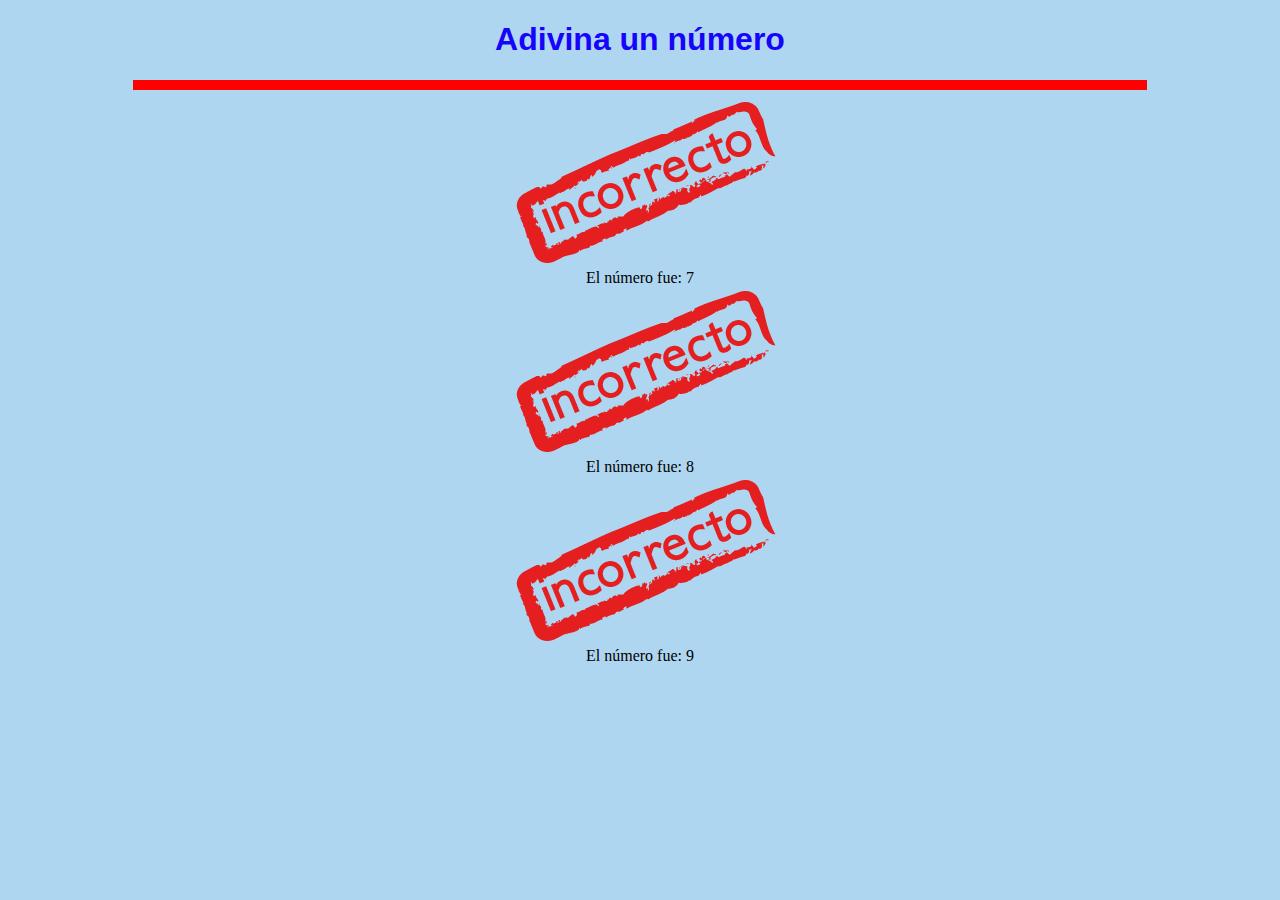
<file: html/Adivina un numero.html>
<!DOCTYPE html>
<html>
       <head>
       	<meta charset="utf-8">
        </head>
        <body>

        <body bgcolor="#AED6F1  ">

        <style type="text/css">
          h1 {
            color: #1704FB;
            text-align: center;
            font-family: "arial";
          }


        </style>
        	<h1>Adivina un número</h1>
          <hr size="10px" color="red" width="80%" align="center" >

            <div id="num" style="text-align: center">
         <script type="text/javascript">
           
          
          var cr = 0;
          while (cr < 3){
          var aleatorio = Math.round(Math.random() * (10 - 1) + 1);
          var respuesta = prompt("Hola Adivina un Numero");
          
          
          if (respuesta === ""){
          document.writeln("El campo no puede ir vacio");
          document.writeln("<br>")
          document.writeln("<br>")
          
          }
          else if (isNaN(respuesta)){
            document.writeln("Tu respuesta no es un número");
            document.writeln("<br>");
            document.writeln("<br>")

          }else {

          if(aleatorio == respuesta){
         document.writeln ('<img src="correcto.png"/>');
         document.writeln("<br>"); 
         document.writeln("Tú número fue: " + aleatorio)
             break;

          }else{
            document.writeln ('<img src="incorrecto.png"/>');
            document.writeln("<br>");
            document.writeln("El número fue: " + aleatorio)
            document.writeln("<br>");
          cr++;
          } 
          }
          
        }

          var respuesta = confirm("¿Fin del juego, ¿Quiere volver a jugar");

            if(respuesta === false){
           
             }else{
              location.reload();
              
            }

         	</script>
          </div>
           </body>
        </html>
</file>
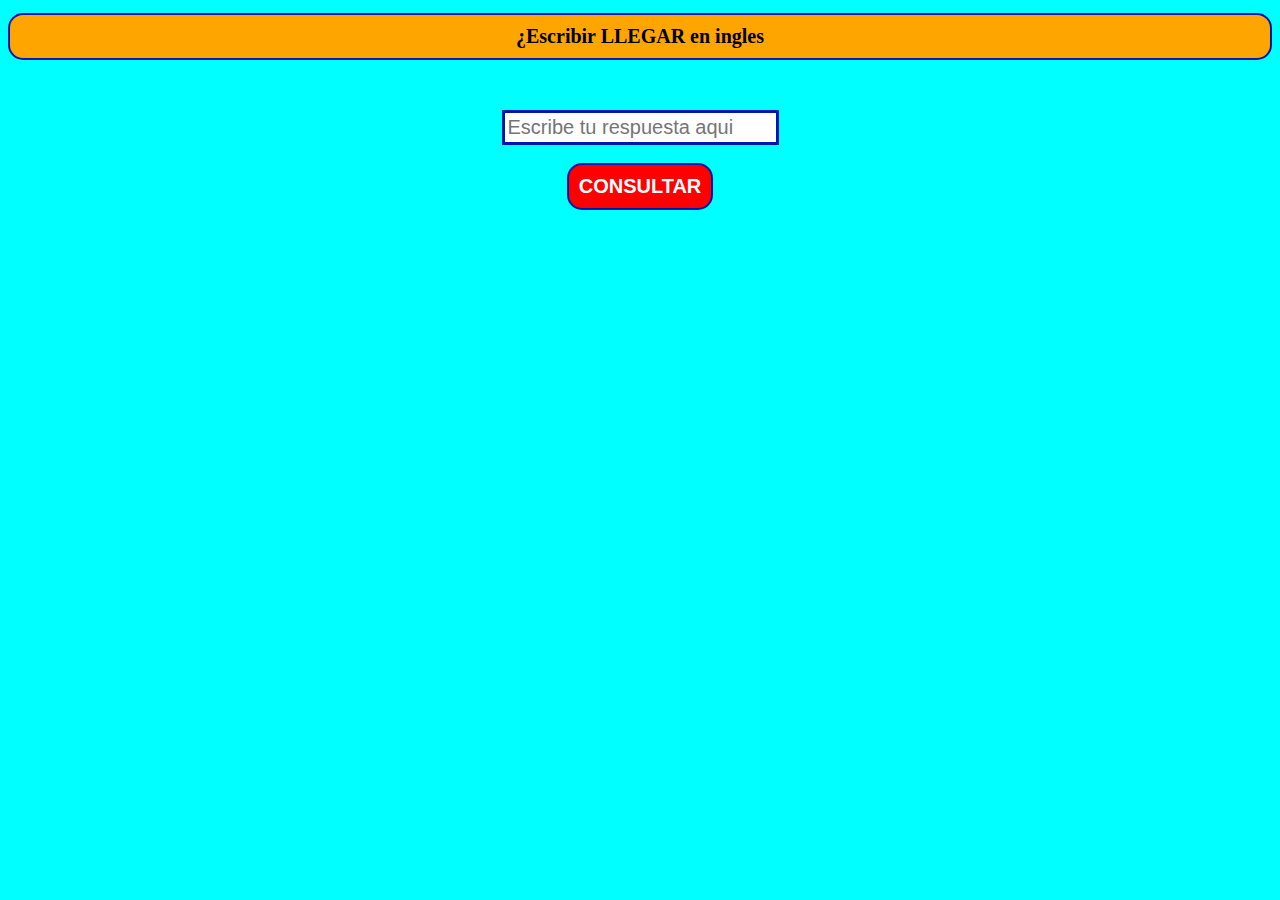
<file: html/adivinajuego.html>
<!DOCTYPE html>
<html>
<head>
	<title>Entradas y salidas</title>
	<meta charset="utf-8">
  <link rel="stylesheet" type="text/css" href="../estilos/adivinajuego.css">

    <script>

      function validarRespuesta(){
      var co = document.getElementById('co');
      var resultado = document.getElementById('resultado');
      var respuesta = resultado.value;
        
          if (respuesta === ""){
          co.innerHTML = ("El campo no puede ir vacio");
          co.style.color = ("red");

        
          }
          else if (isNaN(resultado.value)){
        
          if  (respuesta.toLowerCase() === "arrive"){
          co.innerHTML = ('<img src="palomita1.png"/>');
          
          }else{
          co.innerHTML = ('<img src="tache.png"/>');
            
          }
          }else{
          co.innerHTML =  ("Tus carácteres son incorrectos");
          co.style.color = ("red");
          resultado.value = ("");
              
      }
  }

   </script>	   
</head>
    <CENTER>
    <body>

	<h1>¿Escribir LLEGAR en ingles</h1>
  <br>
  		
  		 <br> 
  		 <input type="text"  id="resultado" placeholder="Escribe tu respuesta aqui"> 
  		 <br><br>
  	   <button type="button"  onclick="validarRespuesta()">CONSULTAR</button>
       <p id="co" style="font-size: 35px" ></p>
         
       </CENTER>  

      
</body>
</html>
</file>
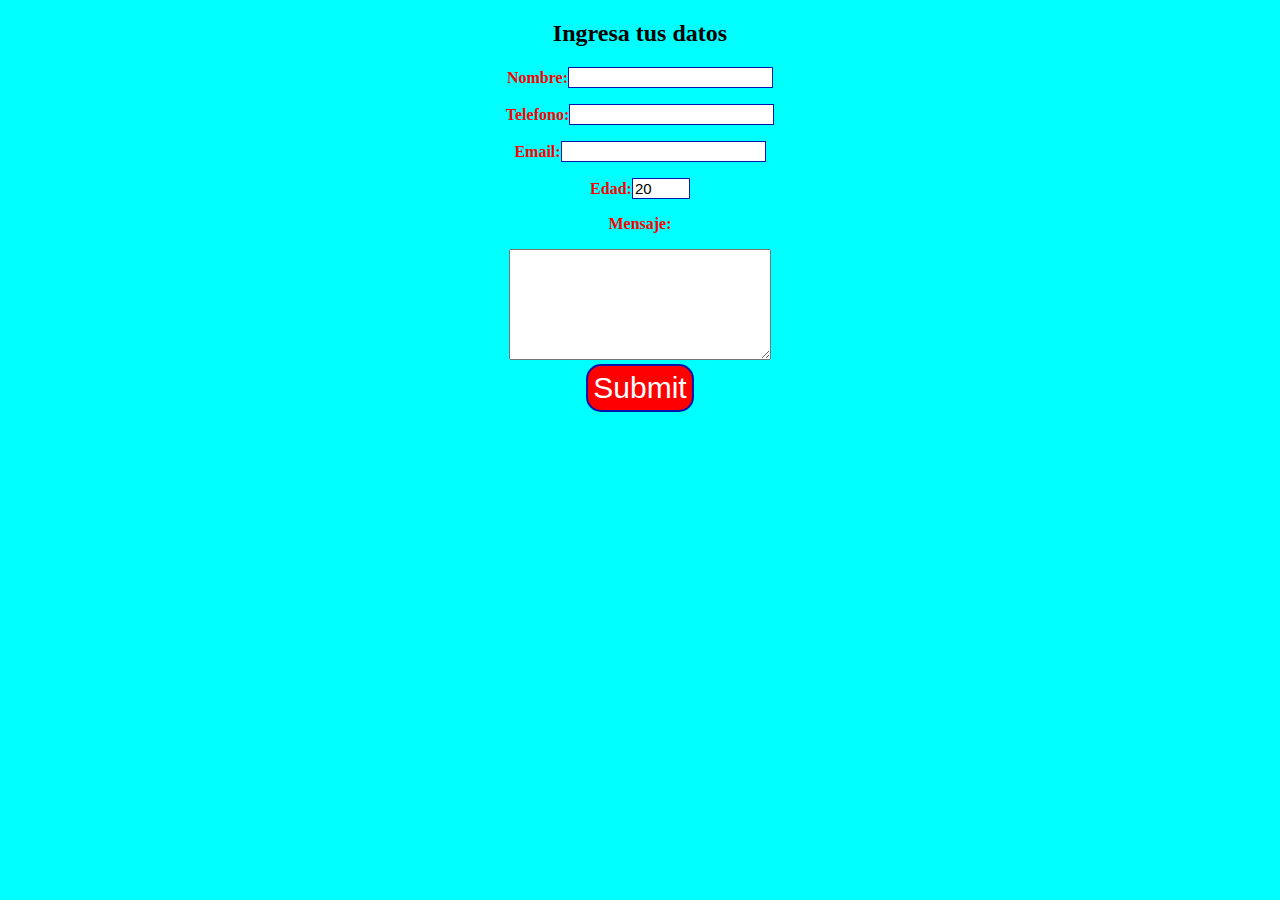
<file: html/contacto.html>
<!DOCTYPE html>
<html>
	<head>
		<meta charset="utf-8">
		<link rel="stylesheet" type="text/css" href="../estilos/contacto.css">

	</head>
	<body>
	<center>
		<h2>Ingresa tus datos</h2>
    <strong>
		<form action="procesar.php" method="post">
		<p>Nombre:<input type="text" name="nombre"></p>
		<p>Telefono:<input type="tel" name="telefono"></p>	
		<p >Email:<input type="email" autocomplete="on" name="email"></p>
		<p>Edad:<input type="number" min="18" max="70" value="20" name="edad"></p>
    <p>Mensaje:<subject type="text" name="mensaje"></p>
    <textarea id="message" class="input" name="message" rows="7" cols="30"></textarea><br />
    
  </div>
		<input type="submit" id="boton" >

    
		
		</strong>
		</form>
		</center>
	</body>
</html>
</file>
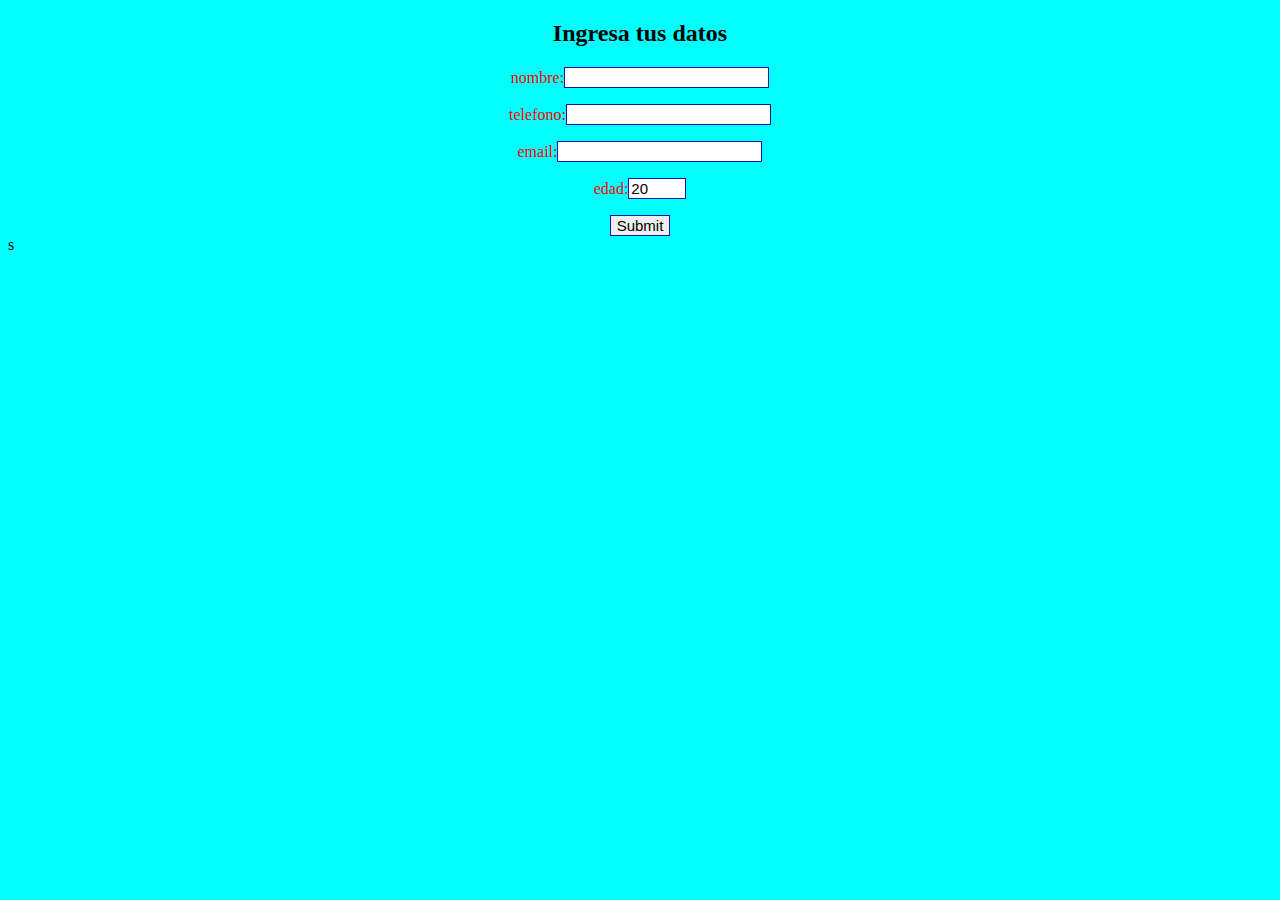
<file: html/contactoejemplo.html>
<!DOCTYPE html>
<html>
	<head>
		<meta charset="utf-8">
		<link rel="stylesheet" type="text/css" href="../estilos/contacto.css">

	</head>
	<body>
	<center>

		<h2>Ingresa tus datos</h2>
		<form action="procesar.php" method="post">
		<p>nombre:<input type="text" name="nombre"></p>
		<p>telefono:<input type="tel" name="telefono"></p>	
		<p>email:<input type="email" name="email"></p>
		<p>edad:<input type="number" min="18" max="70" value="20" name="edad"></p>
		<input type="submit" >
		</center>s
	</body>
</html>
</file>
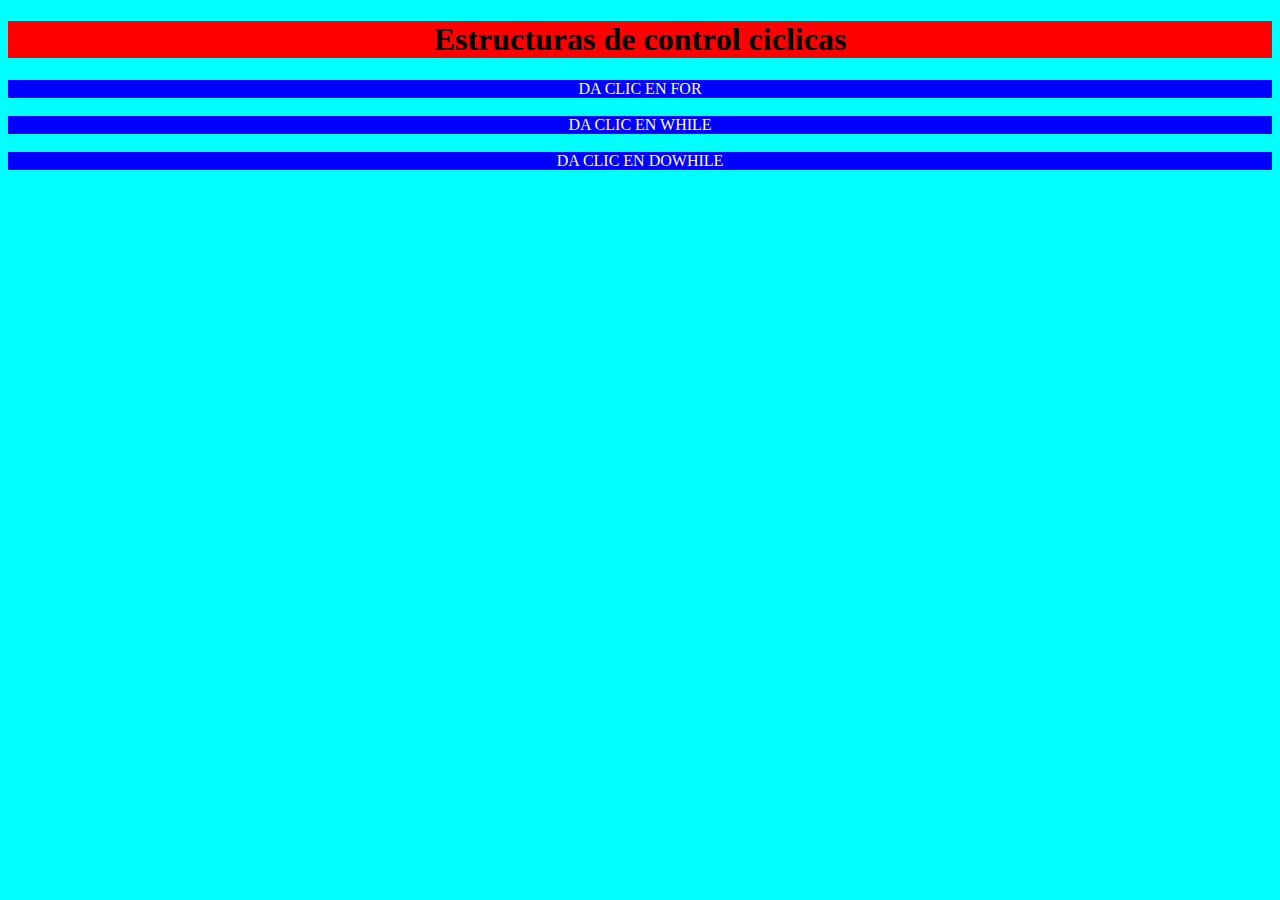
<file: html/estructuras de control ciclicas.html>
<!DOCTYPE html>
<html>
<head>
	<title>FUNCIONES</title>
	<meta charset="utf-8">
	<link rel="stylesheet" type="text/css" href="../estilos/cicliccas.css">
	<script type="text/javascript">
		
		function repetirFor(texto) {
			var div_textoFor = document.getElementById("textoFor");
		for(var i = 1; i <= 10; i++){

				div_textoFor.innerHTML += "<br>" + texto;

			}
		}

		function repetirWhile(texto){
			var div_textoWhile = document.getElementById("textoWhile");
			var i = 1;
			while (i <=10){
				div_textoWhile.innerHTML += "<br>" + texto;
				i++;
			}
		}
		function repetirDoWhile(texto){
			var div_textoDoWhile = document.getElementById("textoDoWhile");
			
			var i = 1;
			do{
				div_textoDoWhile.innerHTML += "<br>" + texto;
				i++;
 			}while(i <= 10);


		} 
	</script>
</head>
<body>
	<h1>Estructuras de control ciclicas</h1>
	<center>
	<div id="textoFor" style="color: white; background-color: blue;" onclick="repetirFor('Hola FOR');">DA CLIC EN FOR</div>

	<br>
	<div id="textoWhile" style="color: white; background-color: blue;"" onclick="repetirWhile('Hola WHILE');" >DA CLIC EN WHILE</div>

	<br>
	<div id="textoDoWhile" style="color: white; background-color: blue;"" onclick="repetirDoWhile('Hola DOWHILE');">DA CLIC EN DOWHILE</div>
</center>
</body>
</html>
</file>
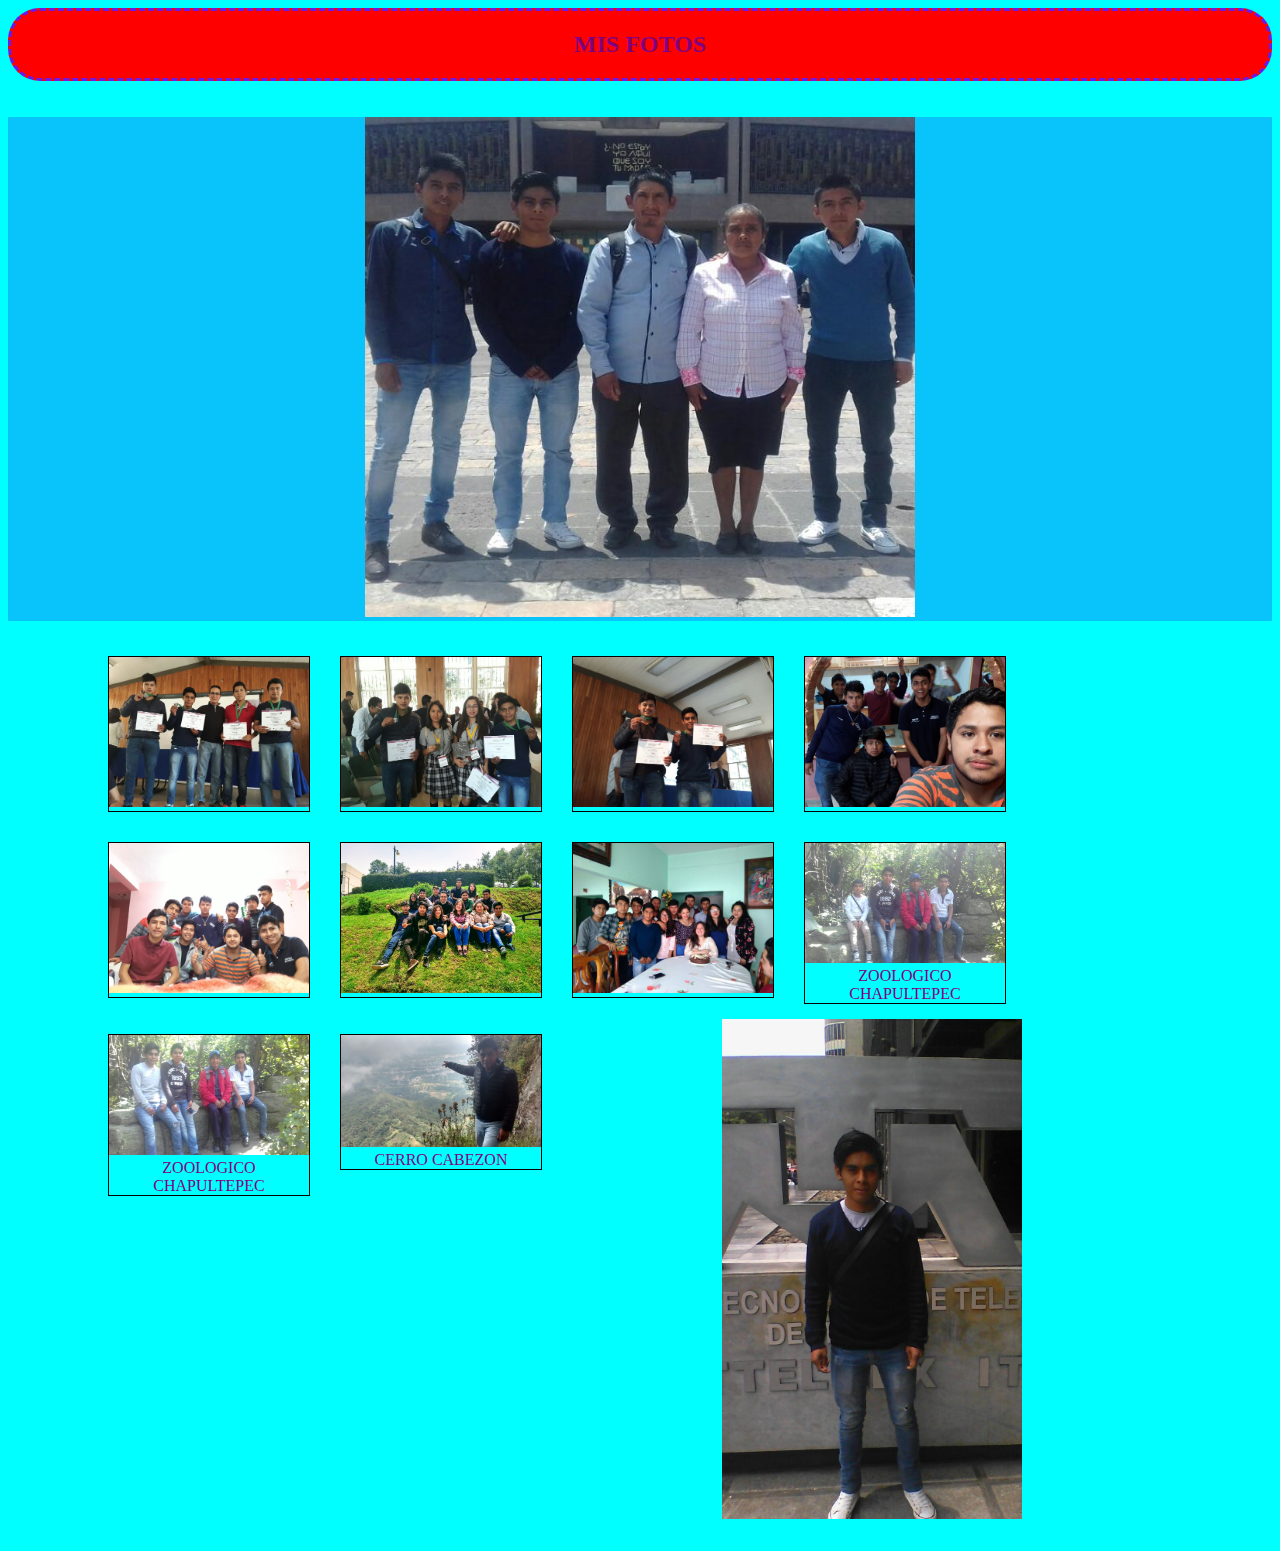
<file: html/familia.html>
<!DOCTYPE html>
<html>
<head>
  <title>Mis fotos</title>
  <meta charset="utf-8">
  <link rel="stylesheet" type="text/css" href="../estilos/familia.css">

  <div id="texto">
  <h2>MIS FOTOS</h2>
  </div>
  <br><br>
  <center>
  <div id="fam">
  <img src="../imagenes/4.jpeg" style="width: 550px; height: 500px ">
  </div>
  </center>

<div id="gallery">
<div class="galeria">
  <a target="_blank" href="../imagenes/7.jpeg">

    <img src="../imagenes/7.jpeg" alt="Trolltunga Norway" width="300" height="200"></a>
    <div class="desc"></div>
</div>

<div class="galeria">
  <a target="_blank" href="../imagenes/8.jpeg">

    <img src="../imagenes/8.jpeg" alt="Northern Lights" width="600" height="400">
  </a>
  <div class="desc"></div>
</div>

<div class="galeria">
  <a target="_blank" href="../imagenes/10.jpeg">

    <img src="../imagenes/10.jpeg" alt="Northern Lights" width="600" height="400">
  </a>
  <div class="desc"></div>
</div>


<div class="galeria">
  <a target="_blank" href="../imagenes/2.jpeg">

    <img src="../imagenes/2.jpeg" alt="Northern Lights" width="600" height="400">
  </a>
  <div class="desc"></div>
  </div>

  <div class="galeria">
  <a target="_blank" href="../imagenes/1.jpeg">

    <img src="../imagenes/1.jpeg" alt="Northern Lights" width="600" height="400"></a>
  <div class="desc"></div>
  </div>

  <div class="galeria">
  <a target="_blank" href="../imagenes/11.jpeg">

    <img src="../imagenes/11.jpeg" alt="Northern Lights" width="600" height="400"> </a>
  <div class="desc"></div>
  </div>

  <div class="galeria">
  <a target="_blank" href="../imagenes/3.jpeg">

    <img src="../imagenes/3.jpeg" alt="Northern Lights" width="600" height="400"></a>
  <div class="desc"></div>
  </div>

  <div class="galeria">
  <a target="_blank" href="../imagenes/fam.jpeg">

    <img src="../imagenes/fam.jpeg" alt="Northern Lights" width="600" height="300"></a>
  <div class="desc">ZOOLOGICO CHAPULTEPEC</div>
</div>

  <div class="galeria">
  <a target="_blank" href="../imagenes/fam1.jpeg">

    <img src="../imagenes/fam1.jpeg" alt="Forest" width="600" height="400">
  </a>
  <div class="desc">ZOOLOGICO CHAPULTEPEC</div>
</div>

<div class="galeria">
  <a target="_blank" href="../imagenes/yo.jpeg">

    <img src="../imagenes/yo.jpeg" alt="Forest" width="600" height="400">
  </a>
  <div class="desc">CERRO CABEZON</div>
</div>

<center>
  <img src="../imagenes/perfil.jpeg" style="width: 300px;">
  </center>

</body>
</html>
</file>
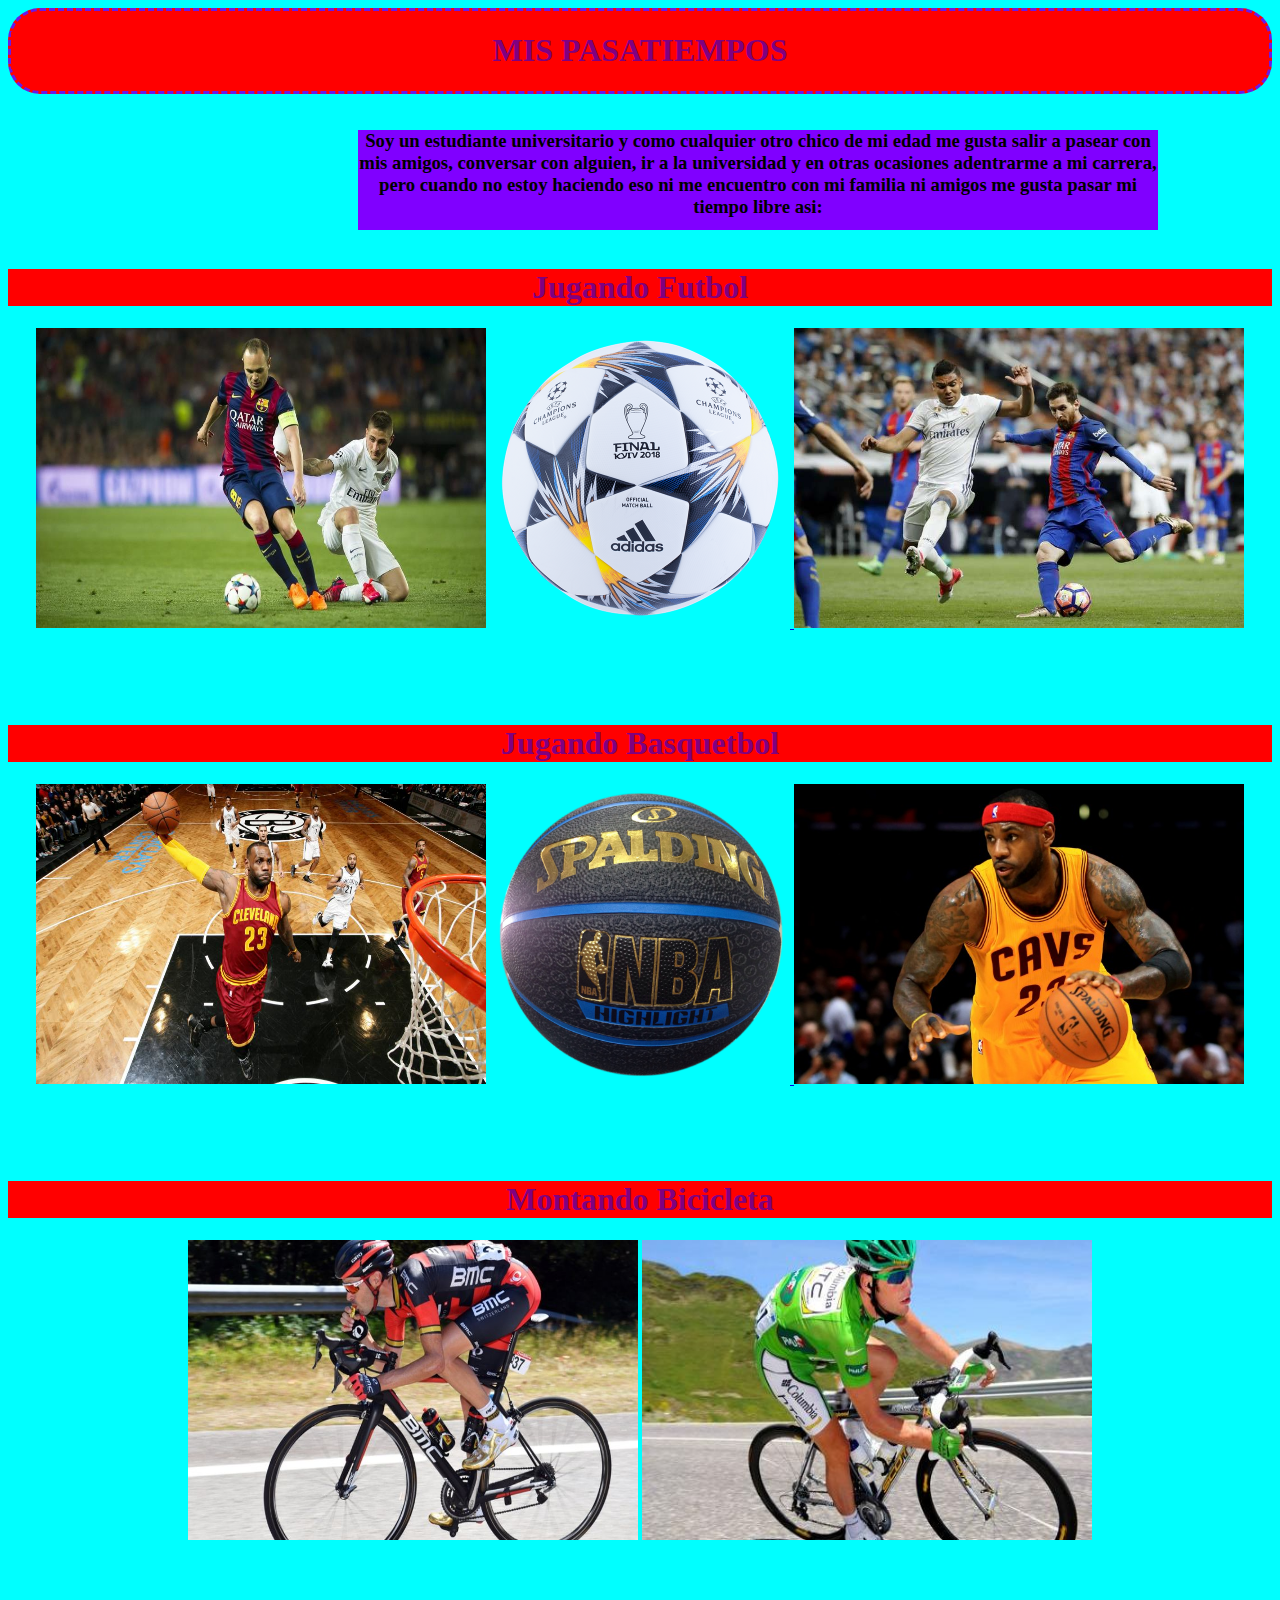
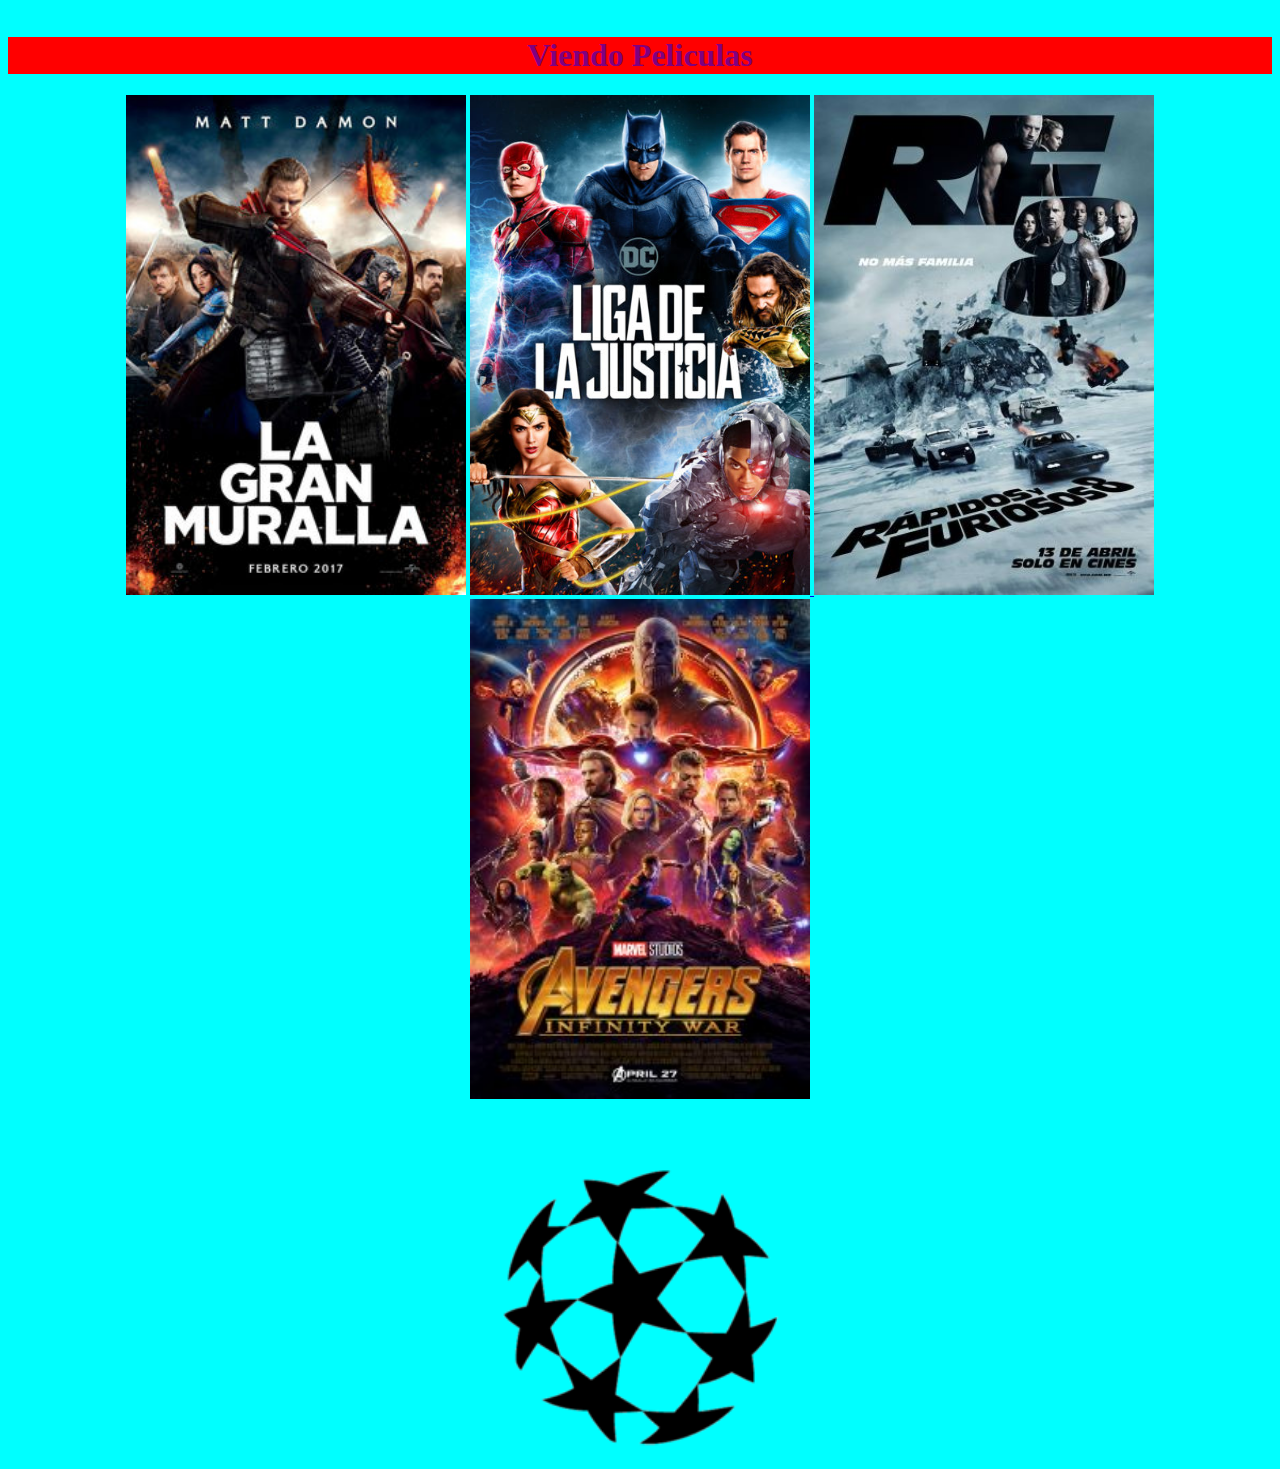
<file: html/pasatiempos.html>
<!DOCTYPE html>
<html>
<head>
	<title>mis pastiempos</title>

</head>
<body>

	<meta charset="utf-8">
	<link rel="stylesheet" type="text/css" href="../estilos/pasatiempos.css">

<div id="titulo">
 <h1>MIS PASATIEMPOS</h1>
</div>

<br><br>
	
	<h3>Soy un estudiante universitario y como cualquier otro chico de mi edad me gusta salir a pasear con mis amigos, conversar con alguien, ir a la universidad y en otras ocasiones adentrarme a mi carrera, pero cuando no estoy haciendo eso ni me encuentro con mi familia ni amigos me gusta pasar mi tiempo libre asi:</h3>
		<br>

 <h1>Jugando Futbol</h1>
<center>
  <a target="_blank" href="../imagenes/andres.jpg" ">

    <img src="../imagenes/andres.jpg" width="450" height="300"></a>

  <a target="_blank" href="../imagenes/balon2.png">

    <img src="../imagenes/balon2.png" width="300" height="300" >  </a>

  <a target="_blank" href="../imagenes/fcb1.jpg">

    <img src="../imagenes/fcb1.jpg" width="450" height="300"  > </a>

<br><br><br><br><br>
<h1>Jugando Basquetbol</h1>
<center>
  <a target="_blank" href="../imagenes/lebron.jpg" ">

    <img src="../imagenes/lebron.jpg" width="450" height="300"></a>

  <a target="_blank" href="../imagenes/balon1.png">

    <img src="../imagenes/balon1.png" width="300" height="300" >  </a>

  <a target="_blank" href="../imagenes/lebron1.jpg">

    <img src="../imagenes/lebron1.jpg" width="450" height="300"  > </a>

<br><br><br><br><br>
<h1>Montando Bicicleta</h1>
<center>
  <a target="_blank" href="../imagenes/bicicleta1.jpg" ">

    <img src="../imagenes/bicicleta1.jpg" width="450" height="300"></a>


  <a target="_blank" href="../imagenes/bicicleta2.jpg">

    <img src="../imagenes/bicicleta2.jpg" width="450" height="300"  > </a>

<br><br><br><br><br>
<h1>Viendo Peliculas</h1>
<center>
  <a target="_blank" href="../imagenes/muralla.jpg" ">

    <img src="../imagenes/muralla.jpg" width="340" height="500"></a>


  <a target="_blank" href="../imagenes/lj.jpg">

    <img src="../imagenes/lj.jpg"  width="340" height="500"  > </a>


  <a target="_blank" href="../imagenes/rf.jpg">

    <img src="../imagenes/rf.jpg"  width="340" height="500"  > </a>

  <a target="_blank" href="../imagenes/avengers.jpg">

    <img src="../imagenes/avengers.jpg" width="340" height="500"  > </a>

<br><br><br><br>

  <img src="../imagenes/balon.png" style="width: 300px;">
  </center>

</body>
</html>


</body>
</html>
</file>
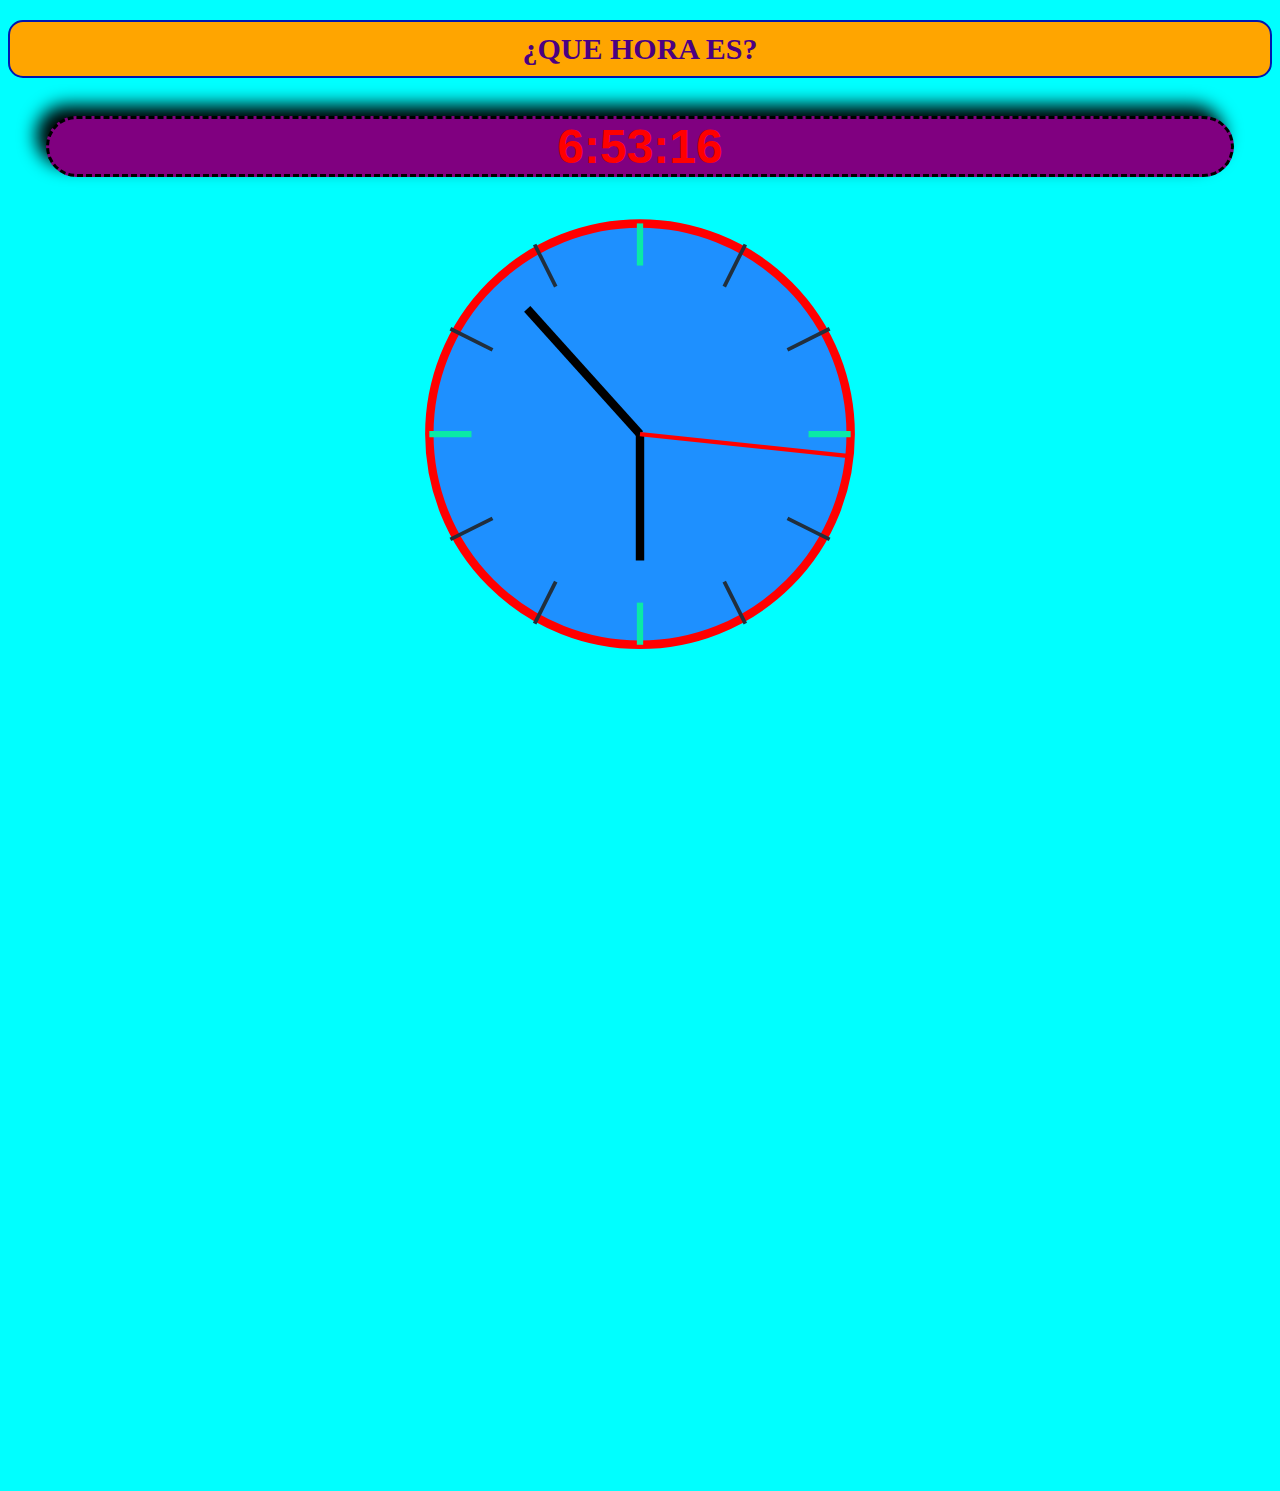
<file: html/reloj.html>
<!DOCTYPE html>
<html>

<head>
  
  <title>Imágenes SVG</title>
  <meta charset="utf-8">
  <link rel="stylesheet" type="text/css" href="../estilos/reloj.css">

  <script type="text/javascript" src="../js/jquery-3.3.1.min.js"></script>
  
  <script type="text/javascript" src="../js/reloj.js" ></script>
  <script type="text/javascript">
  
</script>

</head>

<body>



  <h1>¿QUE HORA ES?</h1> 
  <div id="textohora"></div>
  <svg id="reloj" viewbox='-70 28 300 300'>


    <circle id='circulo' cx='80' cy='80' r='50' />
    <line id='horas' x1=80 y1='80' x2='110' y2='80'/>
    <line id='minutos' x1=80 y1='80' x2='80' y2='40'/>

    <line class='numeros' x1='105' y1='35' x2='100' y2='45'/>
    <line class='numeros' x1='125' y1='55' x2='115' y2='60'/>
    <line class='numeros' x1='125' y1='105' x2='115' y2='100'/>
    <line class='numeros' x1='105' y1='125' x2='100' y2='115'/>
    <line class='numeros' x1='55' y1='125' x2='60' y2='115'/>
    <line class='numeros' x1='35' y1='105' x2='45' y2='100'/>
    <line class='numeros' x1='35' y1='55' x2='45' y2='60'/>
    <line class='numeros' x1='55' y1='35' x2='60' y2='45'/><
    
    <line class='numero' x1='120' y1='80' x2='130' y2='80'/>
    <line class='numero' x1='30' y1='80' x2='40' y2='80'/>
    <line class='numero' x1='80' y1='40' x2='80' y2='30'/>
    <line class='numero' x1='80' y1='120' x2='80' y2='130'/>
     <line id='segundos' x1=80 y1='80' x2='115' y2='45'/>

  </svg>


</body>
</html>
</file>
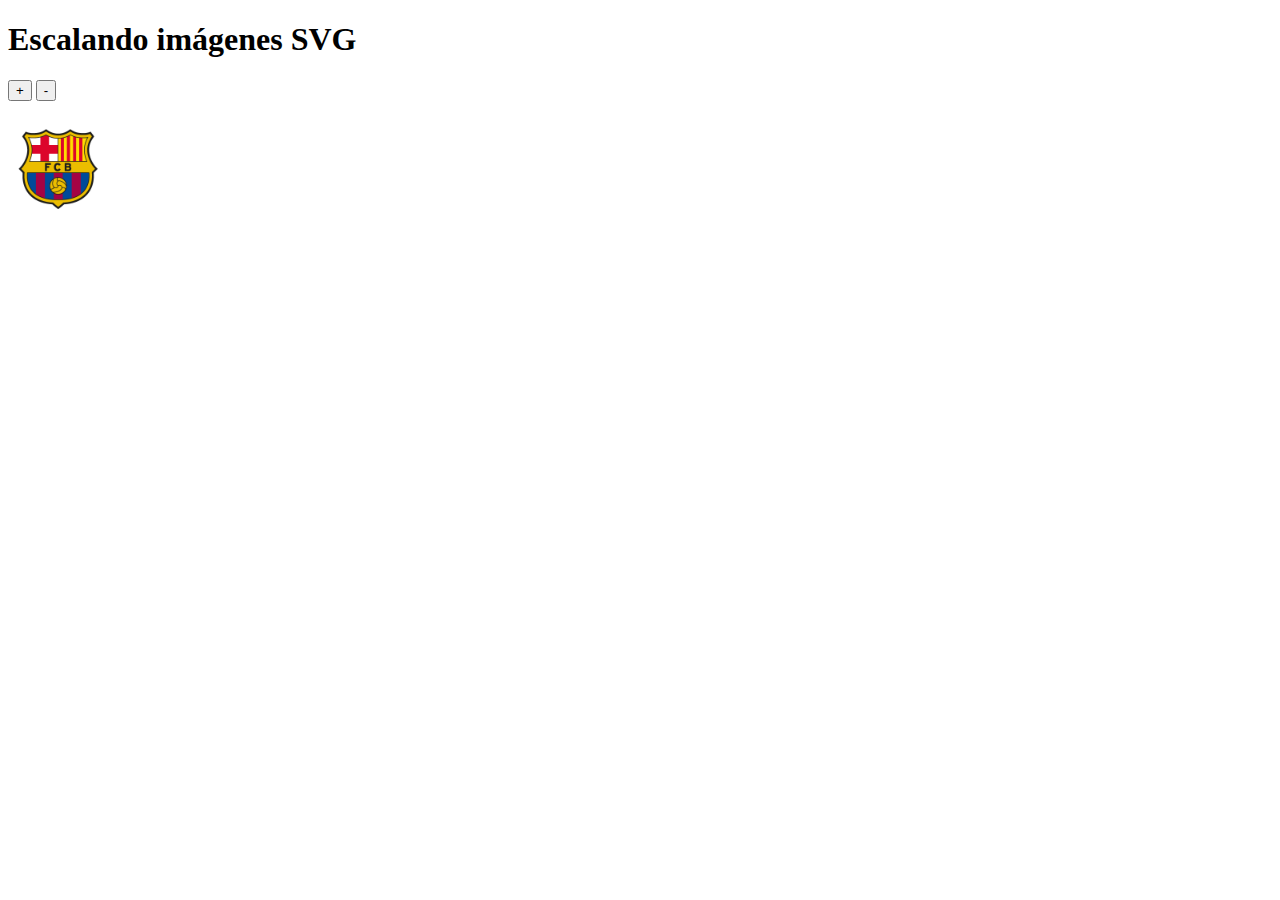
<file: html/SVG.html>
<!DOCTYPE html>
<html>
<head>
	<title>Imágenes SVG</title>
	<meta charset="UTF-8">
	<script type="text/javascript" src="../js/jquery-3.3.1.min.js"> </script>
	<script type="text/javascript">

  
	   $(function(){
	   	   
	   	   var img = $('#imagen');

	   	   $('#boton_mas').on('click',function(){
               img.width(img.width() * 1.1);
               img.height(img.height() * 1.1);
	   	   });
	   	   $('#boton_menos').on('click',function(){
                 img.width(img.width() / 1.1);
               img.height(img.height() / 1.1);
	   	   });
	   	});
	 </script>
	   	 

	</head>
	<body>
		<h1>Escalando imágenes SVG</h1>
		<p><button id="boton_mas" type="button">+</button>
			<button id="boton_menos" type="button">-</button>
		</p>

		<img id="imagen" src="../imagenes/barza.png" width="100" heigth="100">


		

		
	</body>

</html>
</file>
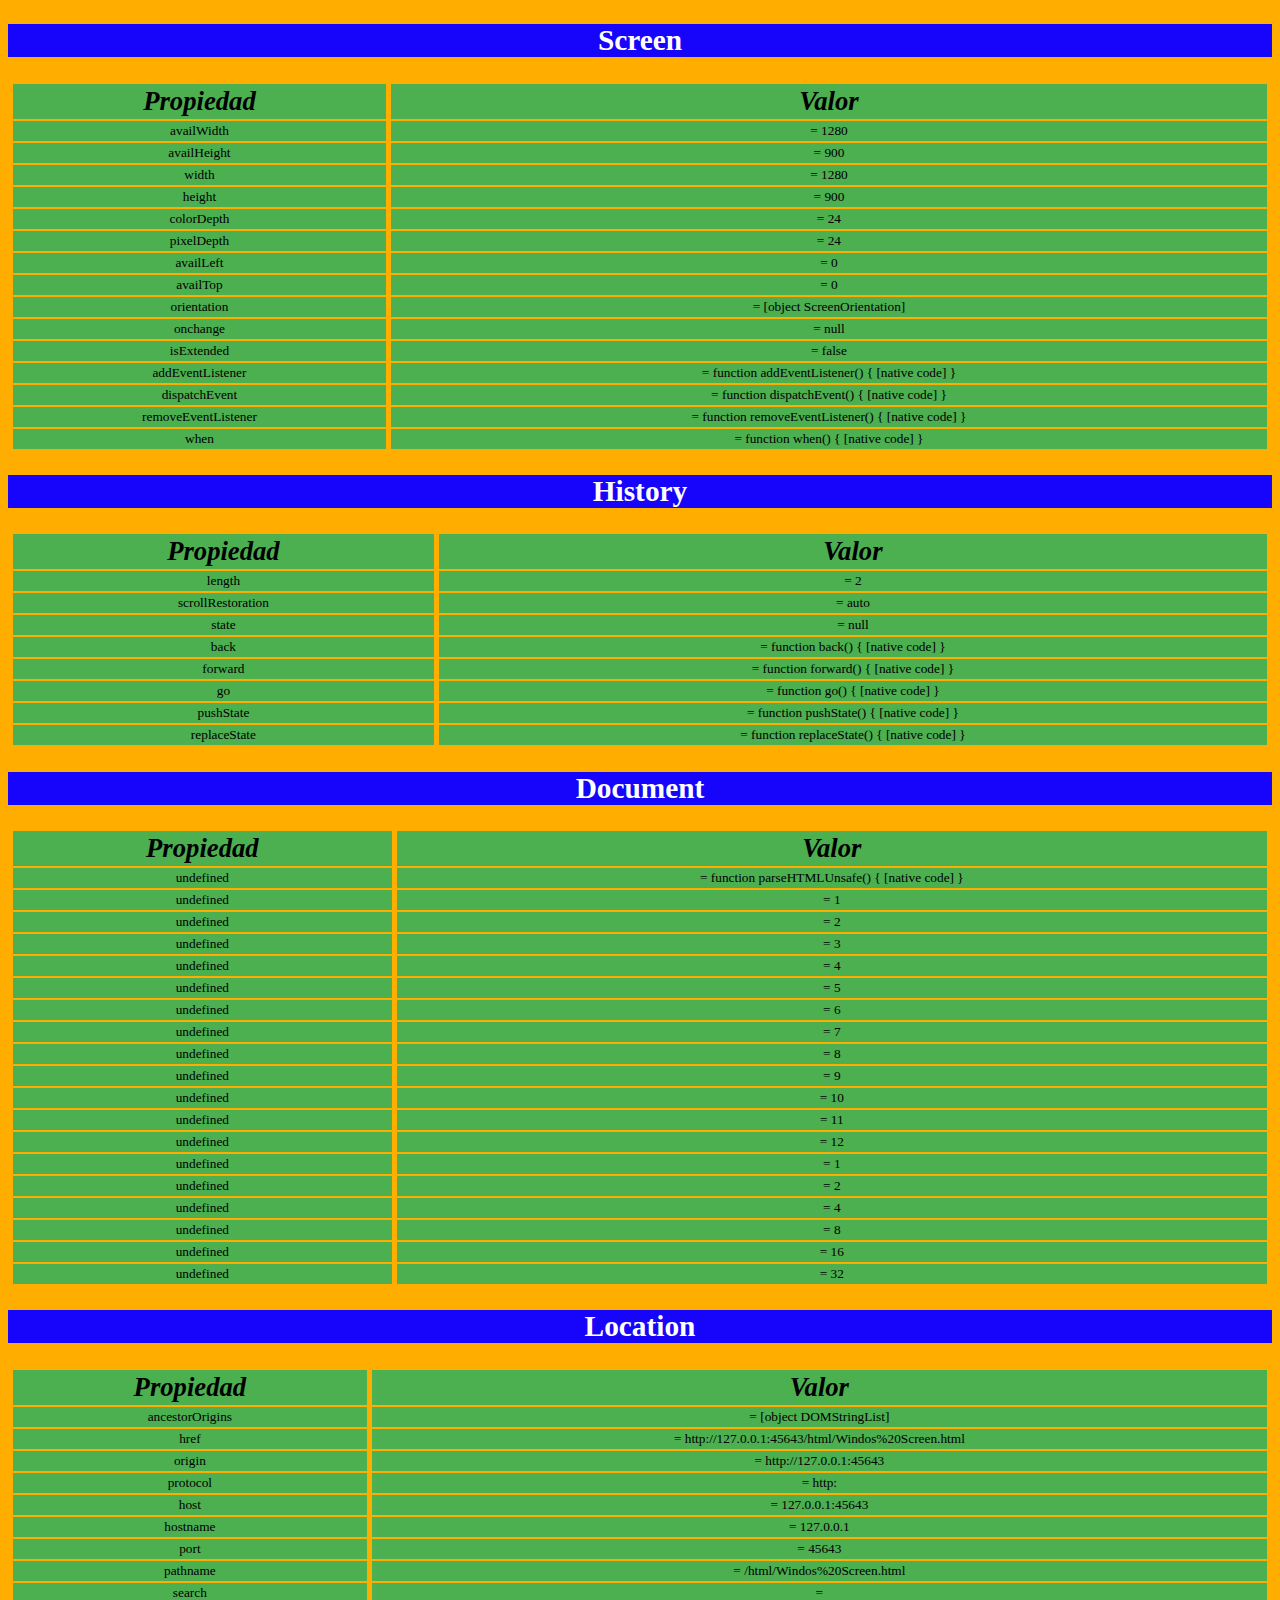
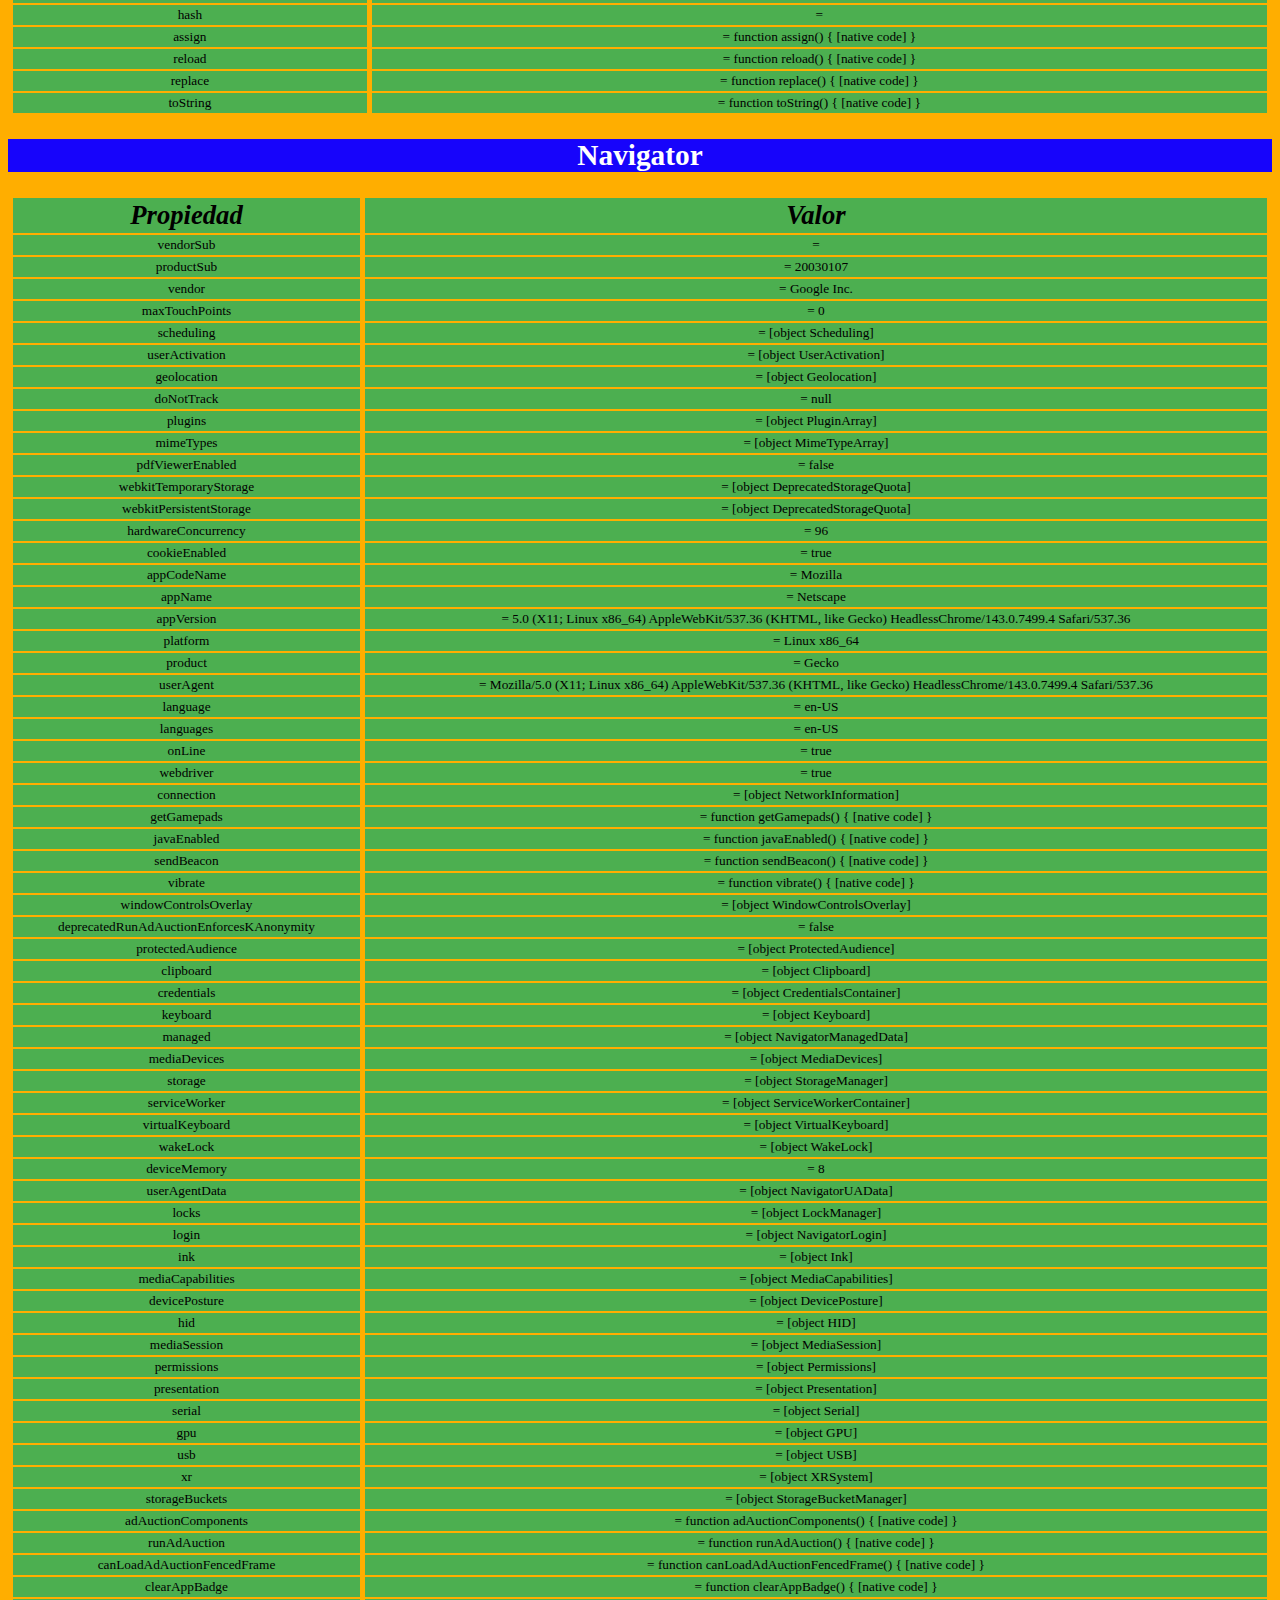
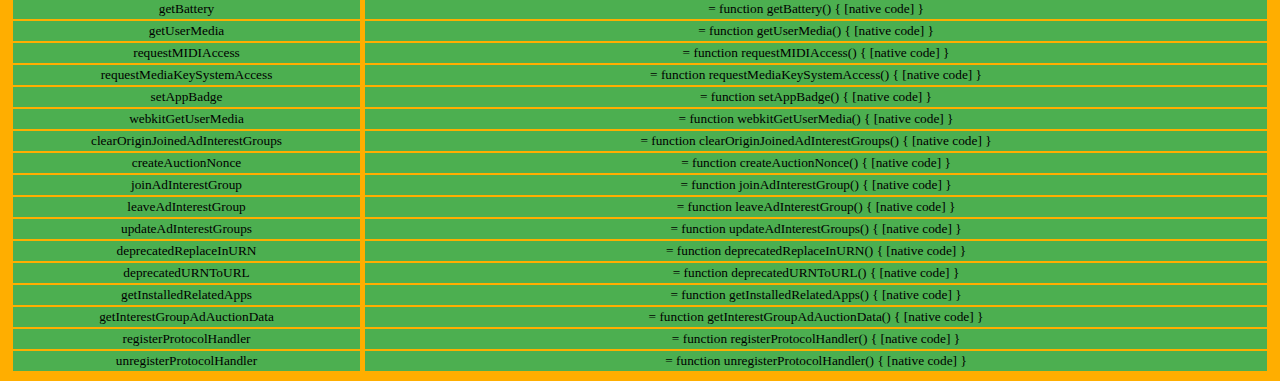
<file: html/Windos Screen.html>
<!DOCTYPE html>
<html>
<head>
	<title>DOM</title>
	<meta charset="utf-8">
	<link href="../estilos/windows.css" rel="stylesheet" type="text/css">
</head>
<body>

<h2>Screen</h2>
<table id="tabla">
<tr><th> Propiedad </th><th> Valor </th></tr>
</table>

<h2>History</h2>
<table id="tabla2">
<tr><th> Propiedad </th><th> Valor </th></tr>
</table>

<h2>Document</h2>
<table id="tabla4">
<tr><th> Propiedad </th><th> Valor </th></tr>
</table>

<h2>Location</h2>
<table id="tabla1">
<tr><th> Propiedad </th><th> Valor </th></tr>
</table>

<h2>Navigator</h2>
<table id="tabla3">
<tr><th> Propiedad </th><th> Valor </th></tr>
</table>


<script>
	var i, tabla = document.getElementById("tabla");
	for (i in screen){
		tabla.innerHTML+="<tr><td>"+i+"</td><td> = "+screen[i]+"</td></tr>";
	}

	var r, tabla2 = document.getElementById("tabla2");
	for (r in history){
		tabla2.innerHTML+="<tr><td>"+r+"</td><td> = "+history[r]+"</td></tr>";
	}

	var l, tabla4 = document.getElementById("tabla4");
	for (l in Document){
		tabla4.innerHTML+="<tr><td>"+a+"</td><td> = "+Document[l]+"</td></tr>";
	}

	var c, tabla1 = document.getElementById("tabla1");
	for (c in location){
		tabla1.innerHTML+="<tr><td>"+c+"</td><td> = "+location[c]+"</td></tr>";
	}

	var a, tabla3 = document.getElementById("tabla3");
	for (a in navigator){
		tabla3.innerHTML+="<tr><td>"+a+"</td><td> = "+navigator[a]+"</td></tr>";
	}


</script>
</body>
</html>
</file>
<file: estilos/adivinajuego.css>
body{        
  background-color: aqua;
 }

  h1 {
    padding: 10px;
    font-weight: 700;
    font-size: 20px;
    color:black;
    background-color:orange;
    border-radius: 15px;
    border: 2px solid #0016b0;
  }


  input {
 
  padding: 3px;
    font-weight: 400;
    font-size: 20px;
    border: 3px solid #0016b0;
  }


button {
    padding: 10px;
    font-weight: 700;
    font-size: 20px;
    color: white;
    background-color:red;
    border-radius: 15px;
    border: 2px solid #0016b0;
  }
  button:hover {
    color:purple;
    background-color: yellow;
  }
</file>
<file: estilos/contacto.css>
body{        
  background-color: aqua;
 }

  h1 {
    padding: 10px;
    font-weight: 700;
    font-size: 20px;
    color:purple;
    background-color:orange;
    border-radius: 15px;
    border: 2px solid #0016b0;
    text-align: center;
  }

  h2{
    text-align: center;
    color: black;
  }

  p{
    text-align: center;
    color: red;
  }

  input {
 
    font-weight: 400;
    font-size: 15px;
    border: 1px solid #0016b0;
  }


#boton{
    padding: 5px;
    font-weight: 400;
    font-size: 30px;
    color: white;
    background-color:red;
    border-radius: 15px;
    border: 2px solid #0016b0;

  }
  #boton:hover {
    color:purple;
    background-color: aqua;
  }
</file>
<file: estilos/cicliccas.css>
body{
	background-color: aqua
}

h1{
	text-align: center;
	color: black;
	background-color: red;
}
</file>
<file: estilos/familia.css>
body{
	background-color: aqua;
}
div.galeria{
    margin: 15px;
    border: 1px solid black;
    float: left;
    width: 200px;
    color: purple;
    text-align: center;
}

div.galeria:hover {
    border: 1px solid  #0C0CDF;
}

div.galeria img {
    width: 100%;
    height: auto;
}

img{
	width: 30%; 
	height: 80%;

}

#gallery{
	padding: 20px  85px ;
}

#fam{
	background-color: #08C4FB;
	
}

#texto{
	text-align: center;
	color: purple;
	background-color: red;

	border:dashed 3px #6b19e6;
	border-radius: 32px;
	}
</file>
<file: estilos/pasatiempos.css>
body{
	background-color: aqua;
}


#titulo{
	text-align: center;
	color: purple;
	background-color: red;

	border:dashed 3px #6b19e6;
	border-radius: 32px;
	}

h1{
	background-color: red;
	color: purple;
	text-align: center;
}

h3{
	background-color: #8000FF;
	width: 800px ;
	height: 100px;
	text-align: center;
	margin: 0px 0px 0px 350px;
</file>
<file: estilos/reloj.css>
body{
	 background-color:aqua;
	}
 

 h1 {
    padding: 10px;
    font-weight: 800;
    font-size: 30px;
    color:indigo;
    background-color:orange;
    border-radius: 15px;
    border: 2px solid #0016b0;
    text-align: center;

  }

    .numero{
    stroke:#0AEAA6; 
    stroke-width:1.5;
  }

  	.numeros{
  	stroke:#212F3D; 
		stroke-width:.9;
  	
    }


  	#textohora{
           
        text-align: center;
        margin: 3%;  
        border-color: red;
      color: red;
      font-family: sans-serif;
      font-size: 3em;
      font-weight: bold;
      text-align: center;
      border:solid 10px #5499C7;
      background-color:purple;
        border:dashed 3px black;
        border-radius: 75px;
        box-shadow: -10px -11px 18px #000000;


  
  	}


	#circulo {
	stroke:red; 
	stroke-width:2;
	fill:dodgerblue;
		} 

	#horas {
		stroke:black; 
		stroke-width:2;
	}
	
	#minutos{
	stroke:black; 
	stroke-width:2;
	}

	#segundos{
	stroke:red; 
	stroke-width:1;
	
}
</file>
<file: estilos/windows.css>
body{
    background-color:#FFAE00;
}

table {
    
    width: 100%;
    
    border-spacing: 5px 2px;
}

th {
    text-align: center;
    padding: 2px;
    font-style: italic;
    font-family: Arial:Arial,Times;
}

td {
    text-align: center;
    padding: 2px;
    vertical-align: bottom;
    font-size: 10pt;

}

tr {
    background-color: #4CAF50;
    font-size: 20pt;

}
 h2 {
 	text-align: center;
 	background-color: #1704FB;
 	font-size: 22pt;
 	color: white;
 }
</file>
